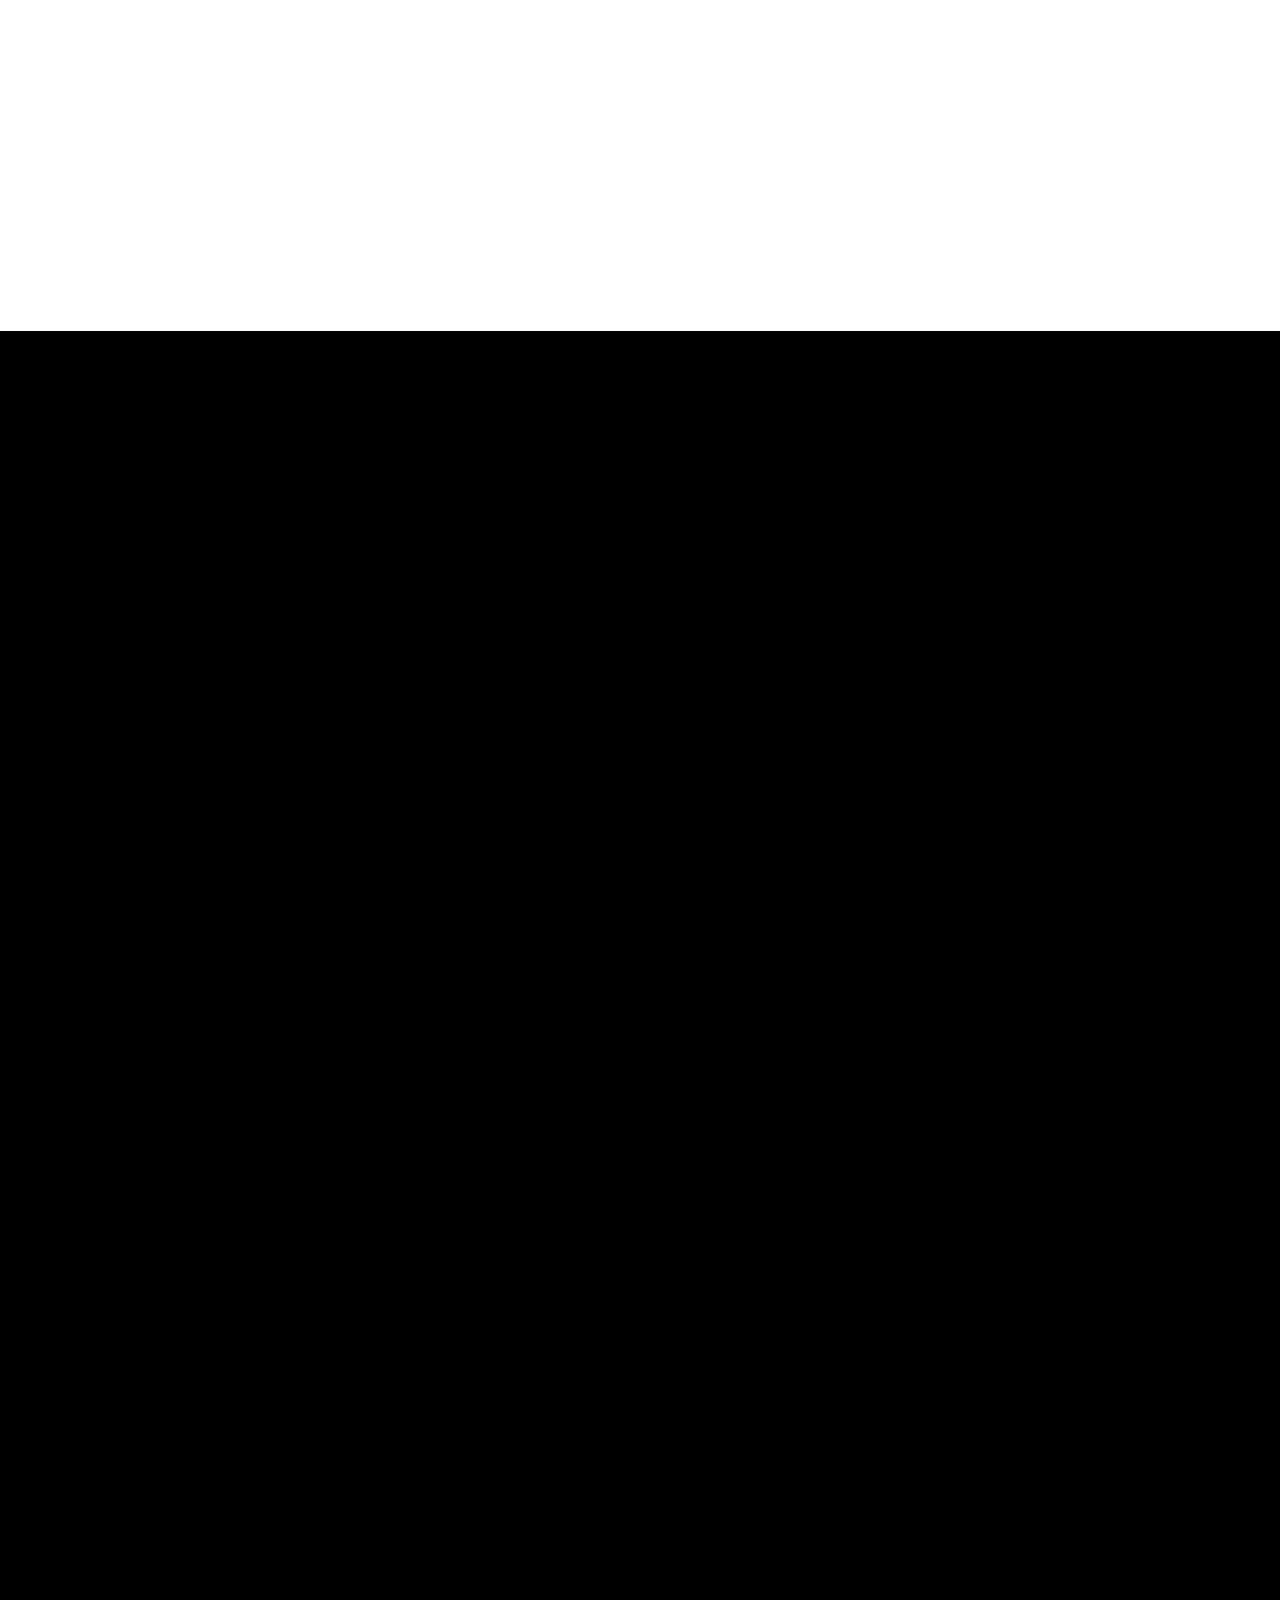
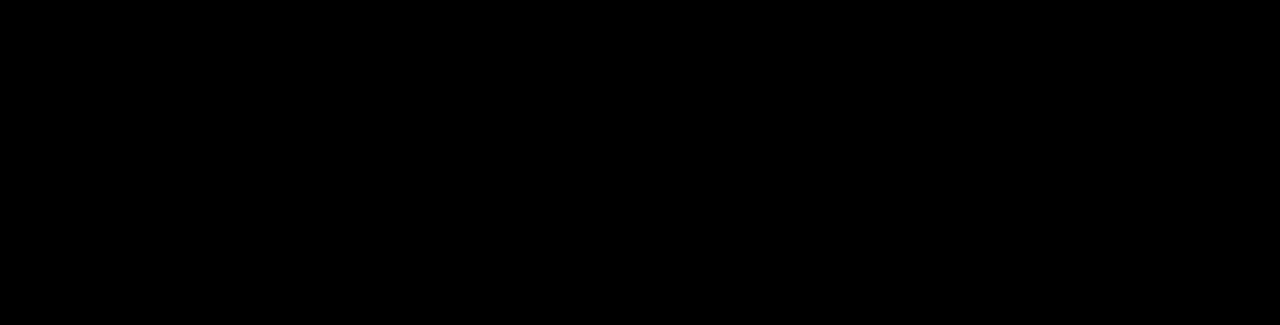
<file: Hausderemotionen.html>
<!doctype html>
<html lang="de">

<head>
<meta charset="utf-8">
<meta name="viewport" content="width = device-width, initial-scale = 1.0" />  
	<title>Maxime Caruso</title>
	<meta name="description" content="Das Portfolio von Maxime Caruso">
	<link rel="shortcut icon" href="favicon.ico" />
    <link rel="icon" type="image/png" sizes="32x32" href="bilder/favicon.png">
    <link rel="apple-touch-icon" sizes="180x180" href="bilder/faviconIos.png">
    <link rel="preconnect" href="https://fonts.googleapis.com">
<link rel="preconnect" href="https://fonts.gstatic.com" crossorigin>
<link href="https://fonts.googleapis.com/css2?family=Bebas+Neue&display=swap" rel="stylesheet"> 
	<link rel="stylesheet" href="style2.css">

    <script src="https://ajax.googleapis.com/ajax/libs/jquery/3.6.0/jquery.min.js"></script>

    <link href="pointer.css" rel="stylesheet">
    <script src="js/uber.js"></script>
   
   
</head>

<body>


<header>
 
 </header>
 <div id="1" style="position:absolute; left:0;top:0;width:100%;height:100vh;background-color: black;"></div>
 <div  id="2"style="position:absolute; left:0;top:0;width:100%;height:0vh;background-color: white;"></div>
 <div  id="3"style="position:absolute; left:0;top:100vh;width:100%;height:0vh;background-color: black;"></div>
   <main id="haupt" style="position: absolute; width:100%">
    
        <h1 style="font-size: 120%;margin-left:30%;width:90%;">Mini Projekte</h1>
        <p>
         
        </p>
        <h2 style="font-size: 60%;margin-left:10%;width:90%;">Haus der Emotionen</h2>
        <iframe width="560" height="315" src="https://www.youtube.com/embed/9jaPRShYGVM" title="YouTube video player" frameborder="0" allow="accelerometer; autoplay; clipboard-write; encrypted-media; gyroscope; picture-in-picture; web-share" allowfullscreen style="width:50%;margin-left:10%;height:30vw;"></iframe>
        <h2 style="font-size: 60%;width:75%;text-align: right;">Der Leuchtturm</h2>
        <iframe width="720" height="1279" src="https://www.youtube.com/embed/QkuRiioQrg4?loop=1" title="Leuchtturm" frameborder="0" allow="accelerometer; autoplay; clipboard-write; encrypted-media; gyroscope; picture-in-picture; web-share; loop" allowfullscreen style="margin-left:49%;height:40vw;"></iframe>
        <h2 style="font-size: 60%;margin-left:10%;width:90%;">Projektarbeit: Global Choices</h2>
        <iframe width="1280" height="720" src="https://www.youtube.com/embed/G25yIjYZ9y8" title="GlobalChoices Trailer" frameborder="0" allow="accelerometer; autoplay; clipboard-write; encrypted-media; gyroscope; picture-in-picture; web-share" allowfullscreen style="width:50%;margin-left:10%;height:30vw;"></iframe>
      </main>


<footer>
</footer>


</body>
<script src="pointer.js"></script>
<script>
  init_pointer({
      
  })
</script>
</html>
</file>
<file: style2.css>
@import url('https://fonts.googleapis.com/css2?family=Poppins:ital,wght@0,100;0,200;0,300;0,400;0,500;0,600;0,700;0,800;0,900;1,100;1,200;1,300;1,400;1,500;1,600;1,700;1,800;1,900&display=swap');
html{
    background-color: #000;
   overflow-x: hidden;
    scrollbar-color: #fff black;
    scrollbar-width: thin;
    color:white;
    
    font-family: 'Poppins', sans-serif;
    font-weight: 100;
    font-size: 5vw;
}

body{

scrollbar-color:  #fff black;
scrollbar-width: thin;
}
::-webkit-scrollbar {
    width: 4px !important;
   
  }
  ::-webkit-scrollbar-track {
    -webkit-box-shadow: none !important;
    background-color: black;
  }
  ::-webkit-scrollbar-thumb {
    background:#fff; 
    border-radius: 10px;
    
  }
  ::-webkit-scrollbar-thumb:hover {
    background: #fff; 
  }
  div{
    transition: 0.5s;
  }
  main{
    opacity:0;
  }
</file>
<file: pointer.css>
/* 
    This CSS file was created by OwL for use by pointer.js, 
     witch can be found on https://seattleowl.com. 
*/

#pointer-dot {
    left: 0;
    top: 0;
    width: 0;
    height: 0;
    border: 4px solid white;
    position: fixed;
    border-radius: 4px;
    z-index: 101;
    pointer-events: none;
    transition: border-color 0.5s;
 
    
}

#pointer-ring {
    left: 0;
    top: 0;
    width: 0;
    height: 0;
    padding: 15px;
    border: 4px solid #fff;
    position: fixed;
    border-radius: 100px;
    z-index: 102;
    pointer-events: none;
    opacity:0.3;


}

html {
    cursor: none !important;
}

a {
    cursor: none !important;
}
</file>
